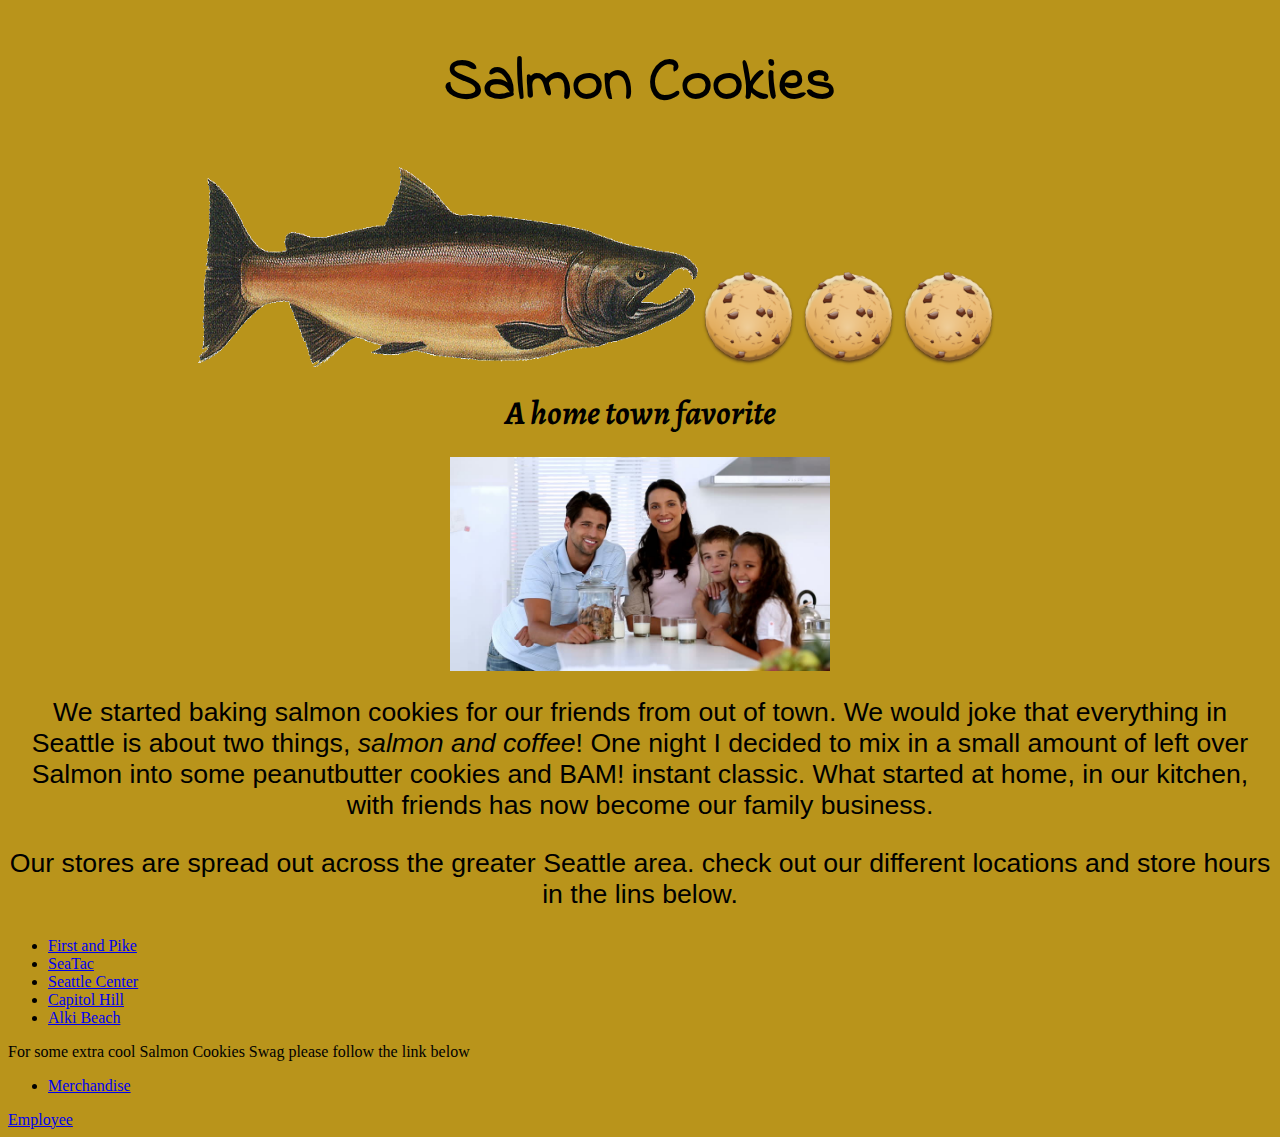
<file: index.html>
<!DOCTYPE html>
<html>
<head>
  <title>Salmon Cookies</title>
  <link rel="stylesheet" href="css/style.css" />
  <link href="https://fonts.googleapis.com/css?family=Alegreya" rel="stylesheet">
  <link href="https://fonts.googleapis.com/css?family=Alegreya|Indie+Flower" rel="stylesheet">
</head>
<body>
  <h1 id="title">Salmon Cookies</h1>
    <div id="topArt"> 
  <img  id="homeSalmon" src="img/salmon.png" alt="large picture of Salmon"/>
  <img id="cookie" src="img/cookies-icon.png" alt="Cookie" />
  <img id="cookie" src="img/cookies-icon.png" alt="Cookie" />
  <img id="cookie" src="img/cookies-icon.png" alt="Cookie" />
  </div>
  <h1 id="head">
   <em>A home town favorite</em> 
  </h1>
  <div id="family info">
    <img id="family" src ="img/family.jpg">
  <p id="aboutUs">
     We started baking salmon cookies for our friends from out of town. We would joke that everything in Seattle is about two things, <em>salmon and coffee</em>! One night I decided to mix in a small amount of left over Salmon into some peanutbutter cookies and BAM! instant classic. What started at home, in our kitchen, with friends has now become our family business. 
  </p>
  </div>
  <p id="storeInfo">
Our stores are spread out across the greater Seattle area. check out our different locations and store hours in the lins below.
<ul>
  <li>
    <a href="https://www.google.com/maps/place/1st+Ave+%26+Pike+St,+Seattle,+WA+98101/@47.608863,-122.3422596,17z/data=!3m1!4b1!4m5!3m4!1s0x54906ab2f8fc9713:0x8dae7e4a3a7aef94!8m2!3d47.608863!4d-122.3400709">First and Pike</a>
  </li>

  <li>
    <a href="https://www.google.com/maps/place/SeaTac,+WA/@47.4423742,-122.365888,12z/data=!3m1!4b1!4m5!3m4!1s0x54905b6cc75964d3:0x7822b21dad52b646!8m2!3d47.4435903!4d-122.2960726">SeaTac</a>
  </li>
  <li>
    <a href="https://www.google.com/maps?q=seattle+center&rlz=1C5CHFA_enUS778US778&um=1&ie=UTF-8&sa=X&ved=0ahUKEwj8xsDpyLXbAhWLslQKHemHAzsQ_AUICigB">Seattle Center</a>
  </li>

  <li>
    <a href="https://www.google.com/maps/place/Capitol+Hill,+Seattle,+WA/@47.6278921,-122.3333217,14z/data=!3m1!4b1!4m5!3m4!1s0x5490152857c86161:0xef487dc6bbc25185!8m2!3d47.625305!4d-122.3221835">Capitol Hill</a>
  </li>
  <li>
    <a href="https://www.google.com/maps/place/Capitol+Hill,+Seattle,+WA/@47.6278921,-122.3333217,14z/data=!3m1!4b1!4m5!3m4!1s0x5490152857c86161:0xef487dc6bbc25185!8m2!3d47.625305!4d-122.3221835">Alki Beach</a>
  </li>
</ul>
  </p>
  <div id="merchInfo">
    <p>For some extra cool Salmon Cookies Swag please follow the link below</p>
<ul>
  <li>
    <a href="merch.html">Merchandise</a>
  </li>
</ul>
  </div>
  <a href="sales.html">Employee</a>
    <script src="js/app.js"></script>
  </body>
  </html>
</file>
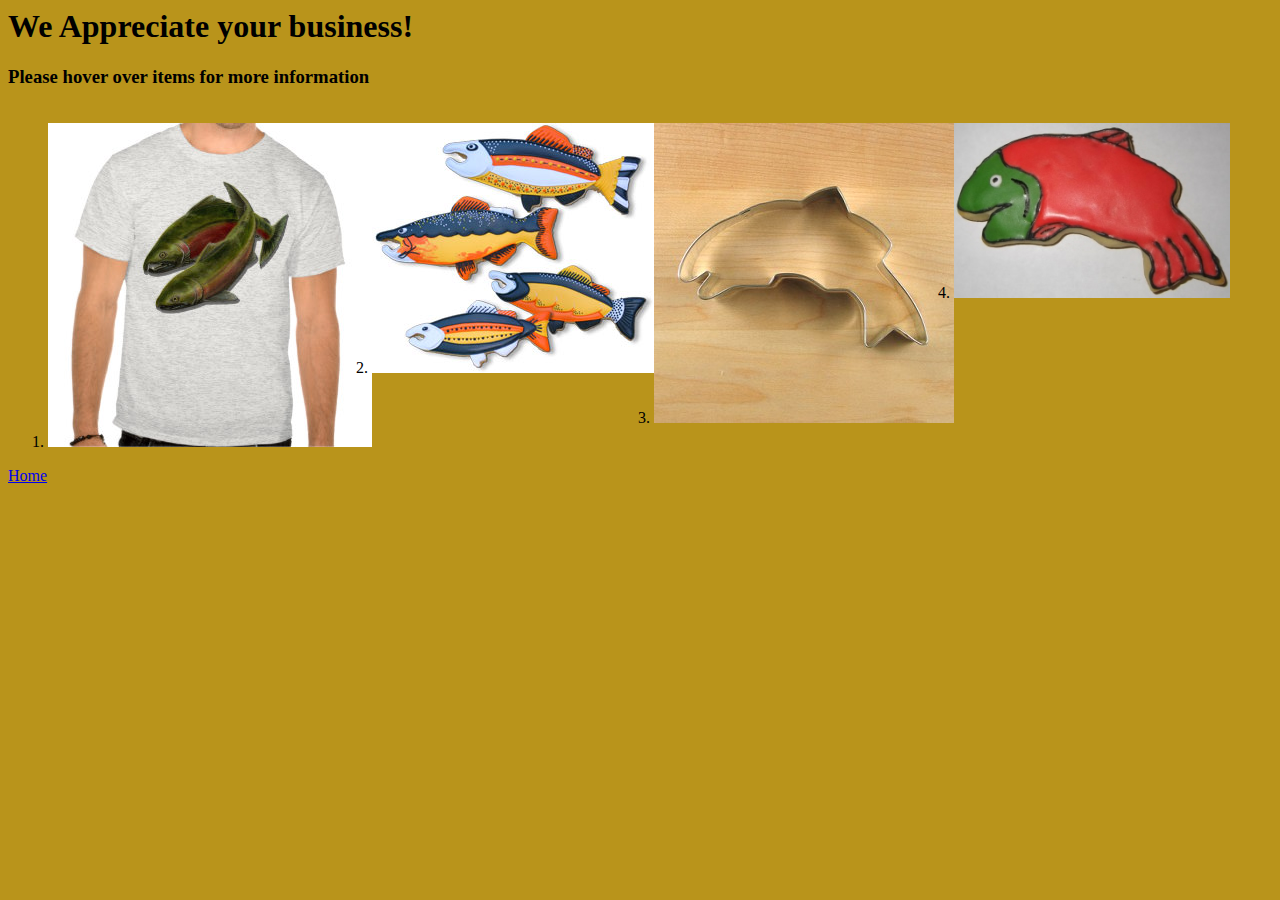
<file: merch.html>
<!DOCTYPE>  
<!DOCTYPE html>
<html>
<head>
  <title>Merchandise page</title>

  <link rel="stylesheet" href="css/style.css" />
</head>
<body>
<h1 id="header">
  We Appreciate your business! 
</h1>
<h3 id="please">Please hover over items for more information</h2>
<ol id="merchItems">
  <li>
    <img src="img/shirt.jpg" alt="gray shirt with two swimming fish" title="Salmon Shirt $15.00 + shipping">
  </li>
  <li>
    <img src="img/fish.jpg" alt="three brightly colored fish" title="funky fish art $25.00 + shipping">
  </li>
  <li>
    <img src="img/cutter.jpeg" alt="fish shaped cookie cutter" title="cookie cuter $5.00 + shipping">
  </li>
<li>
  <img src="img/frosted-cookie.jpg" alt="fish shaped dog toy" title="Dog Toy $5.00 + shipping ">
</li>
  
</ol>
<div>
  <a href=index.html>Home</a> 

</div>
</body>
</html>
</file>
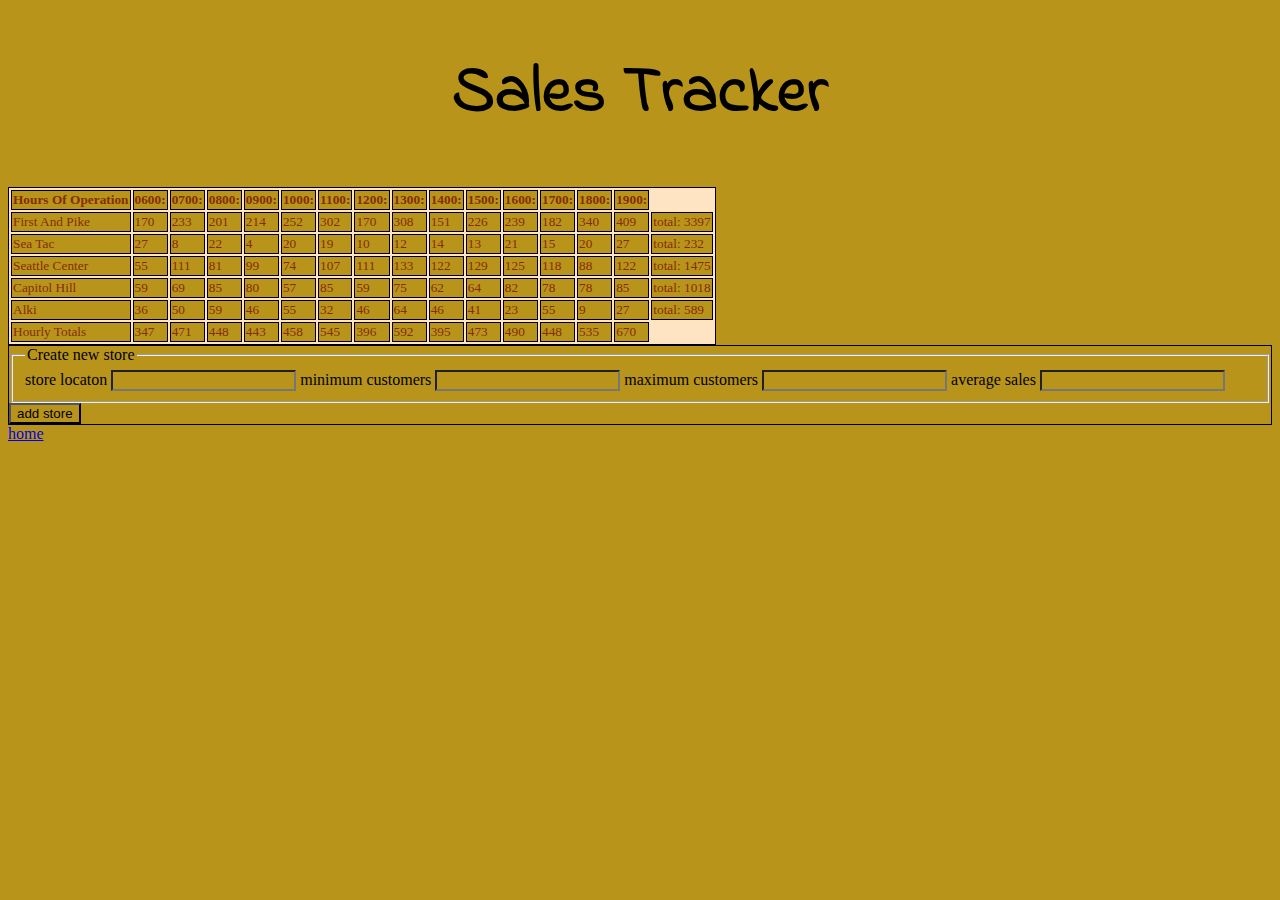
<file: sales.html>
<!DOCTYPE html>
<html>

<head>
  <title>cookie stand</title>
  <link href="https://fonts.googleapis.com/css?family=Alegreya|Indie+Flower" rel="stylesheet">
  <link rel="stylesheet" href="css/style.css">
</head>

<body>
  <h1 id="salesTitle">Sales Tracker</h1>
  <table id="store-table"> </table>
  <form id="input-area">
    <fieldset>
      <legend>Create new store</legend>
      <label for="storeLocation">store locaton</label>
      <input name="storeLocation" type="text">
      <label for="minimumCustomer">minimum customers</label>
      <input name="minimumCustomer" type="number">
      <label for="maximumCustomer">maximum customers</label>
      <input name="maximumCustomer" type="number">
      <label for="averageSale">average sales</label>
      <input name="averageSale" type="number">
    </fieldset>

    <button type="submit"> add store</button>

  </form>






<a href="index.html">home</a>
  <script src="js/app.js"></script>
</body>

</html>
</file>
<file: css/style.css>
/* ............................  SALES.HTML................................................ */
*{
  background-color: rgb(185, 148, 27);
 
}


#salesTitle{
   font-family: 'Indie Flower', cursive;
   font-size: 50pt;
   text-align: center;
}

#store-table{
  border: black 1pt solid;
}

#input-area{
  border: black 1pt solid;
}







/* ....................................INDEX.HTML.......................................... */

#head{
text-align: center;
font-size: 25pt;
font-family: 'Alegreya', serif;
}


#title{
  font-family: 'Indie Flower', cursive;
  font-size: 45pt;
  text-align: center;
}

#topArt{
  display: flex;
  align-items: flex-end;
 padding-left: 15%;
}
#homeSalmon{
  height: 200px;
  width: 500px;
 
}
#cookie{
  height: 100px;
  width: 100px;
}
body{
  background-color: rgb(185, 148, 27);
}



#store-table{
  font-size: 10pt;
  border: 1px solid black;
  color: rgb(133, 45, 4);
  background-color: bisque;
}

td, th{
  border: 1px solid black;

}
/* #input-area{
padding: 40pt;
}
input[type=text] {
    width: 30%;
    padding: 12px 20px;
    margin: 8px 0;
    box-sizing: border-box;
}

input[type=number] {
    width: 30%;
    padding: 12px 20px;
    margin: 8px 0;
    box-sizing: border-box;
} */

#family{
  display: block;
  margin: auto;
  height: 25%;
  width: 30%;
}

#storeInfo{
text-align: center;
font-family: Arial, Helvetica, sans-serif; 
font-size: 20pt;
}

#aboutUs{
text-align: center;
font-size: 20pt;
font-family: Arial, Helvetica, sans-serif; 
}

#merchItems{
  display: -webkit-inline-box;
}
</file>
